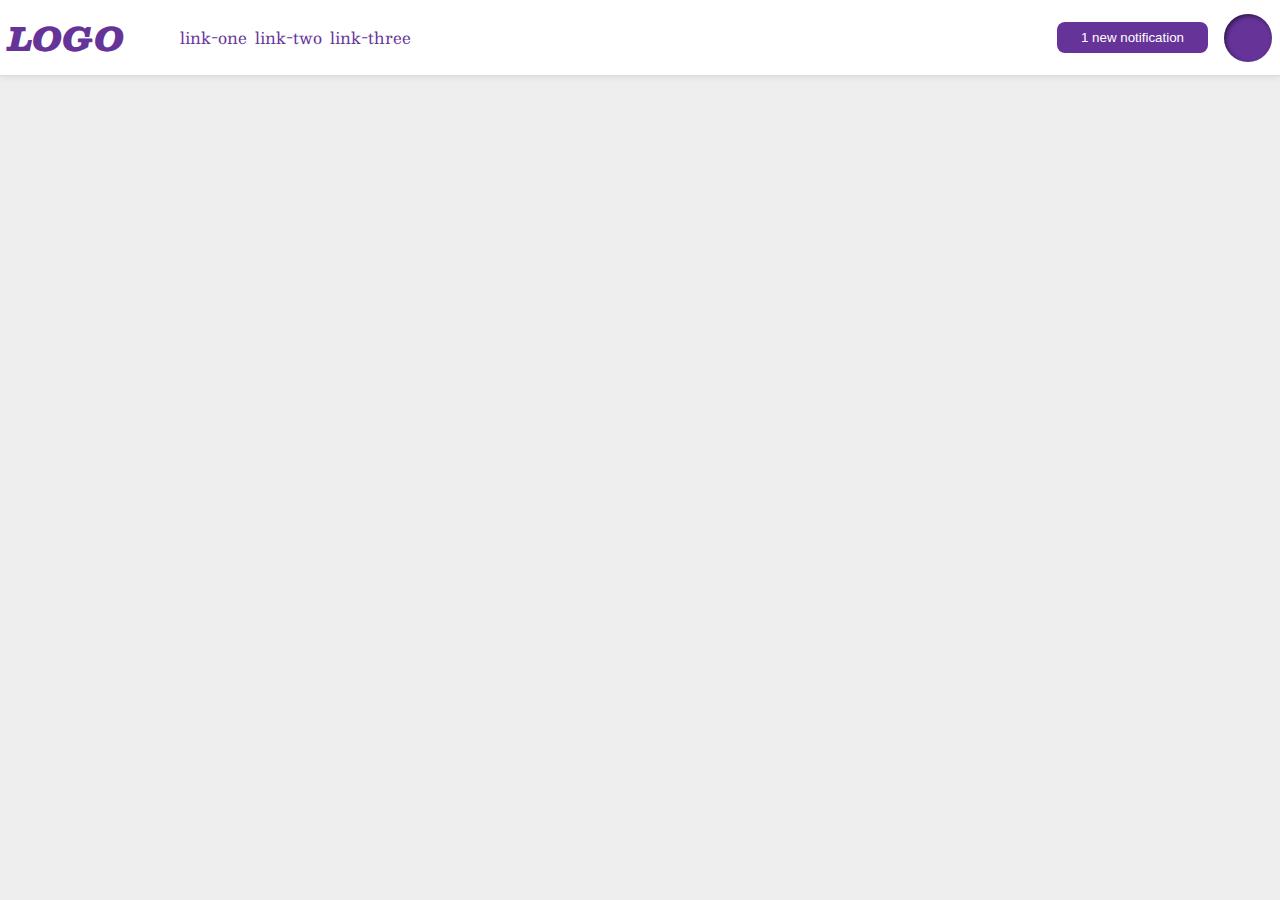
<file: flex/03-flex-header-2/index.html>
<!DOCTYPE html>
<html lang="en">
<head>
  <meta charset="UTF-8">
  <meta http-equiv="X-UA-Compatible" content="IE=edge">
  <meta name="viewport" content="width=device-width, initial-scale=1.0">
  <title>Flex Header 2</title>
  <link rel="stylesheet" href="style.css">
</head>
<body>
  <div class="header">
    <div class="left">
      <div class="logo">
        LOGO
      </div>
      <ul class="links">
        <li><a href="google.com">link-one</a></li>
        <li><a href="google.com">link-two</a></li>
        <li><a href="google.com">link-three</a></li>
      </ul>
    </div>
    <div class="right">
      <button class="notifications">
        1 new notification
      </button>
      <div class="profile-image"></div>
    </div>
  </div>
</body>
</html>
</file>
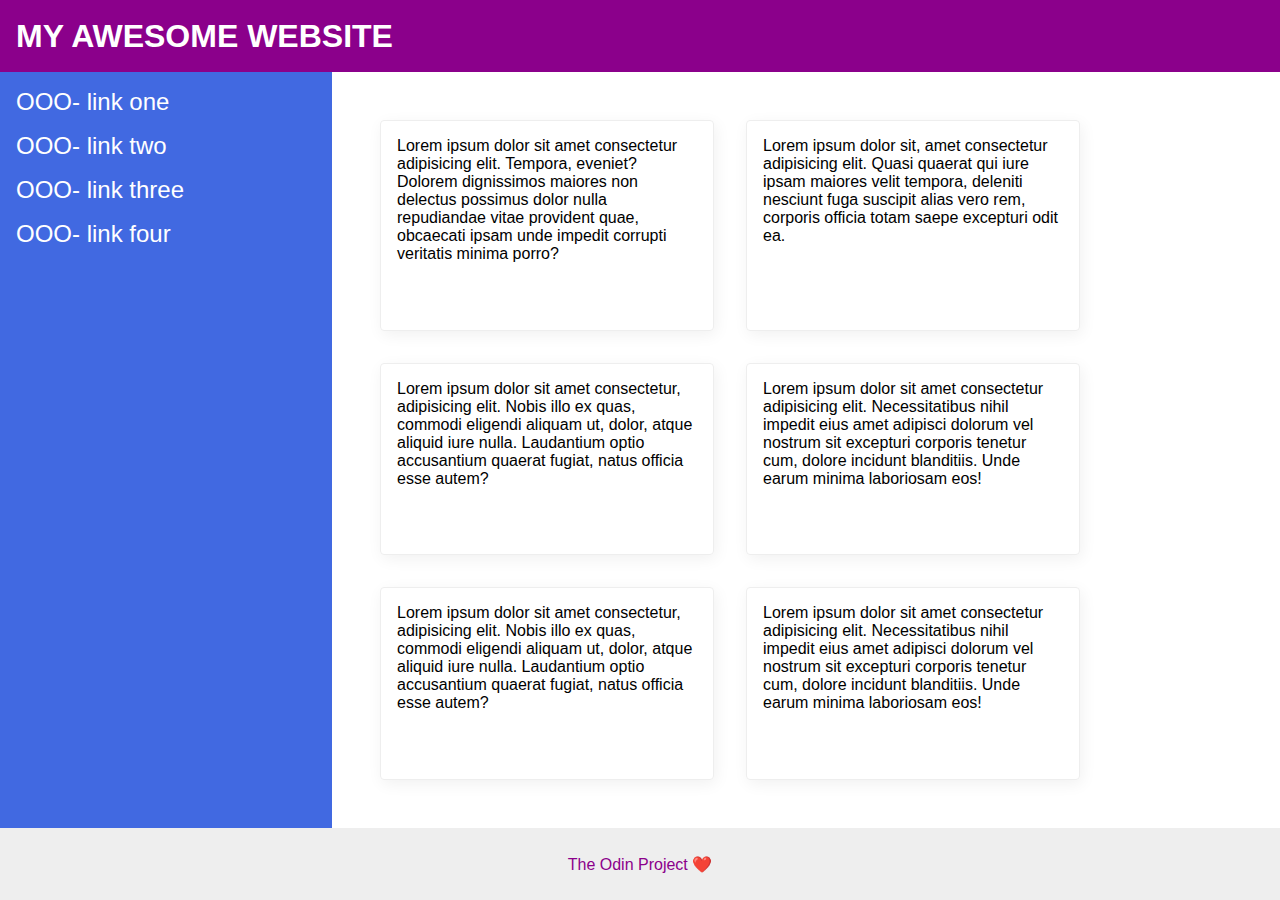
<file: flex/07-flex-layout-2/index.html>
<!DOCTYPE html>
<html lang="en">
<head>
  <meta charset="UTF-8">
  <meta http-equiv="X-UA-Compatible" content="IE=edge">
  <meta name="viewport" content="width=device-width, initial-scale=1.0">
  <title>The Holy Grail</title>
  <link rel="stylesheet" href="style.css">
</head>
<body>
  <div class="header">
    MY AWESOME WEBSITE
  </div>
  <div class="container">
    <div class="sidebar">
      <ul>
        <li><a href="google.com">OOO- link one</a></li>
        <li><a href="google.com">OOO- link two</a></li>
        <li><a href="google.com">OOO- link three</a></li>
        <li><a href="google.com">OOO- link four</a></li>
      </ul>
    </div>
    <div class="content">
      <div class="card">Lorem ipsum dolor sit amet consectetur adipisicing elit. Tempora, eveniet? Dolorem dignissimos maiores non delectus possimus dolor nulla repudiandae vitae provident quae, obcaecati ipsam unde impedit corrupti veritatis minima porro?</div>
      <div class="card">Lorem ipsum dolor sit, amet consectetur adipisicing elit. Quasi quaerat qui iure ipsam maiores velit tempora, deleniti nesciunt fuga suscipit alias vero rem, corporis officia totam saepe excepturi odit ea.</div>
      <div class="card">Lorem ipsum dolor sit amet consectetur, adipisicing elit. Nobis illo ex quas, commodi eligendi aliquam ut, dolor, atque aliquid iure nulla. Laudantium optio accusantium quaerat fugiat, natus officia esse autem?</div>
      <div class="card">Lorem ipsum dolor sit amet consectetur adipisicing elit. Necessitatibus nihil impedit eius amet adipisci dolorum vel nostrum sit excepturi corporis tenetur cum, dolore incidunt blanditiis. Unde earum minima laboriosam eos!</div>
      <div class="card">Lorem ipsum dolor sit amet consectetur, adipisicing elit. Nobis illo ex quas, commodi eligendi aliquam ut, dolor, atque aliquid iure nulla. Laudantium optio accusantium quaerat fugiat, natus officia esse autem?</div>
      <div class="card">Lorem ipsum dolor sit amet consectetur adipisicing elit. Necessitatibus nihil impedit eius amet adipisci dolorum vel nostrum sit excepturi corporis tenetur cum, dolore incidunt blanditiis. Unde earum minima laboriosam eos!</div>
    </div>
  </div>
    <div class="footer">
      The Odin Project ❤️
    </div>
</body>
</html>
</file>
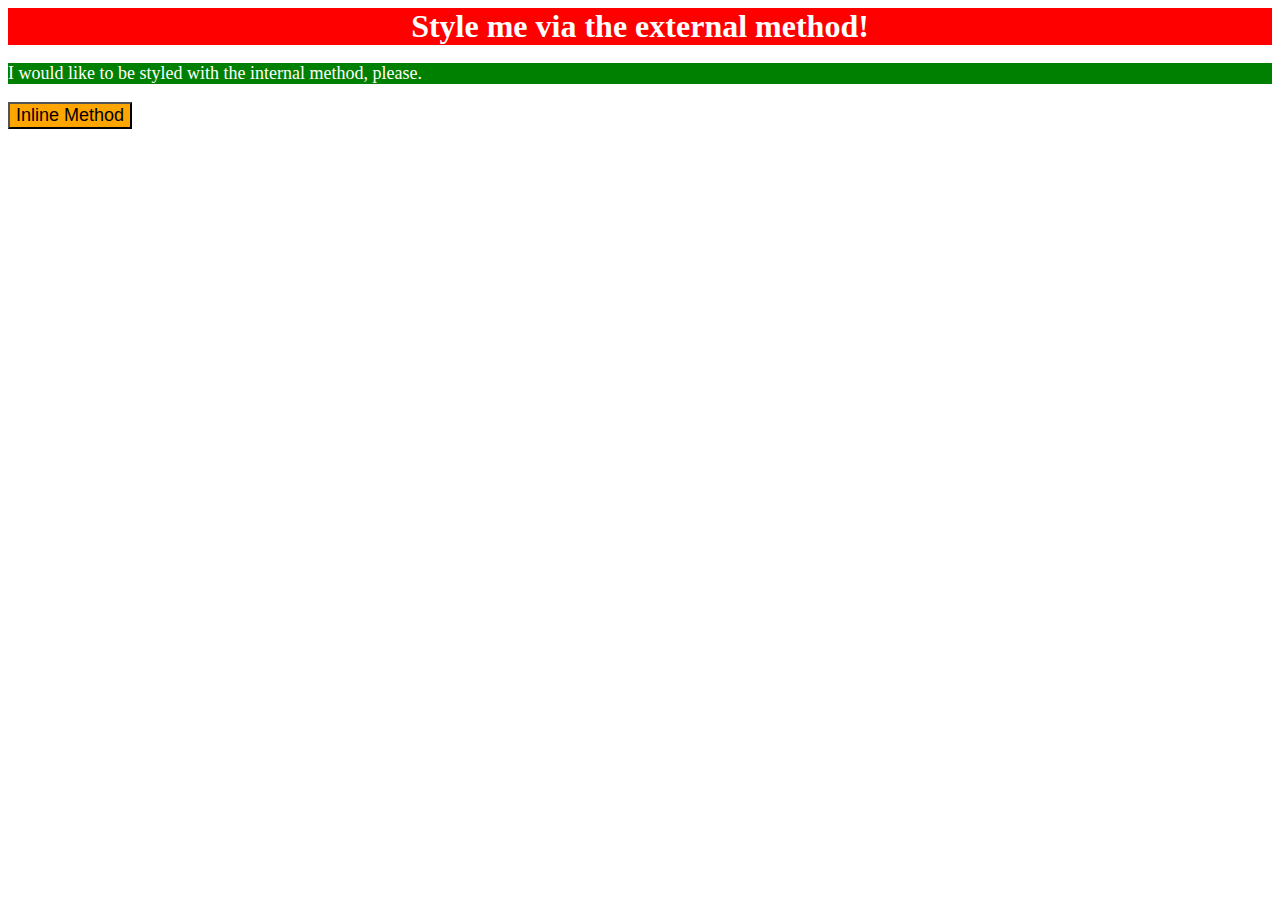
<file: foundations/01-css-methods/index.html>
<!DOCTYPE html>
<html lang="en">
<head>
    <link rel="stylesheet" href="styles.css">
    <style>
        p {
        color: white;
        background-color: green;
        font-size: 18px;
        }
    </style>
  <meta charset="UTF-8">
  <meta http-equiv="X-UA-Compatible" content="IE=edge">
  <meta name="viewport" content="width=device-width, initial-scale=1.0">
  <title>Methods for Adding CSS</title>
</head>
<body>
  <div>Style me via the external method!</div>
  <p>
    I would like to be styled with the internal method, please.
  </p>
  <button style="color: black; background-color: orange; font-size:18px">Inline Method</button>
</body>
</html>
</file>
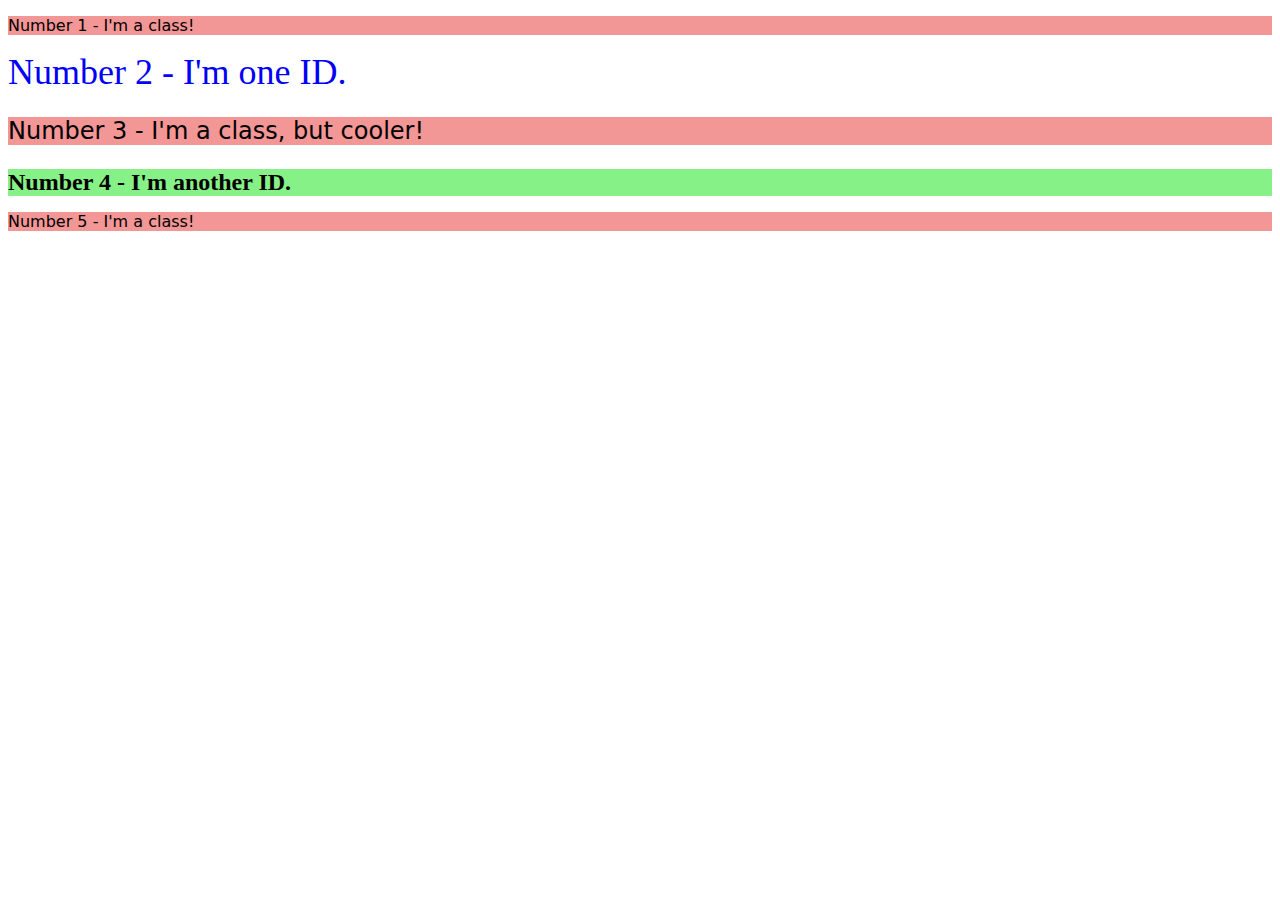
<file: foundations/02-class-id-selectors/index.html>
<!DOCTYPE html>
<html lang="en">
<head>
  <meta charset="UTF-8">
  <meta http-equiv="X-UA-Compatible" content="IE=edge">
  <meta name="viewport" content="width=device-width, initial-scale=1.0">
  <title>Class and ID Selectors</title>
  <link rel="stylesheet" href="style.css">
</head>
<body>
  <p class="odd">Number 1 - I'm a class!</p>
  <div class="two">Number 2 - I'm one ID.</div>
  <p class="odd" id="big">Number 3 - I'm a class, but cooler!</p>
  <div class="four" id="big">Number 4 - I'm another ID.</div>
  <p class="odd">Number 5 - I'm a class!</p>
</body>
</html>
</file>
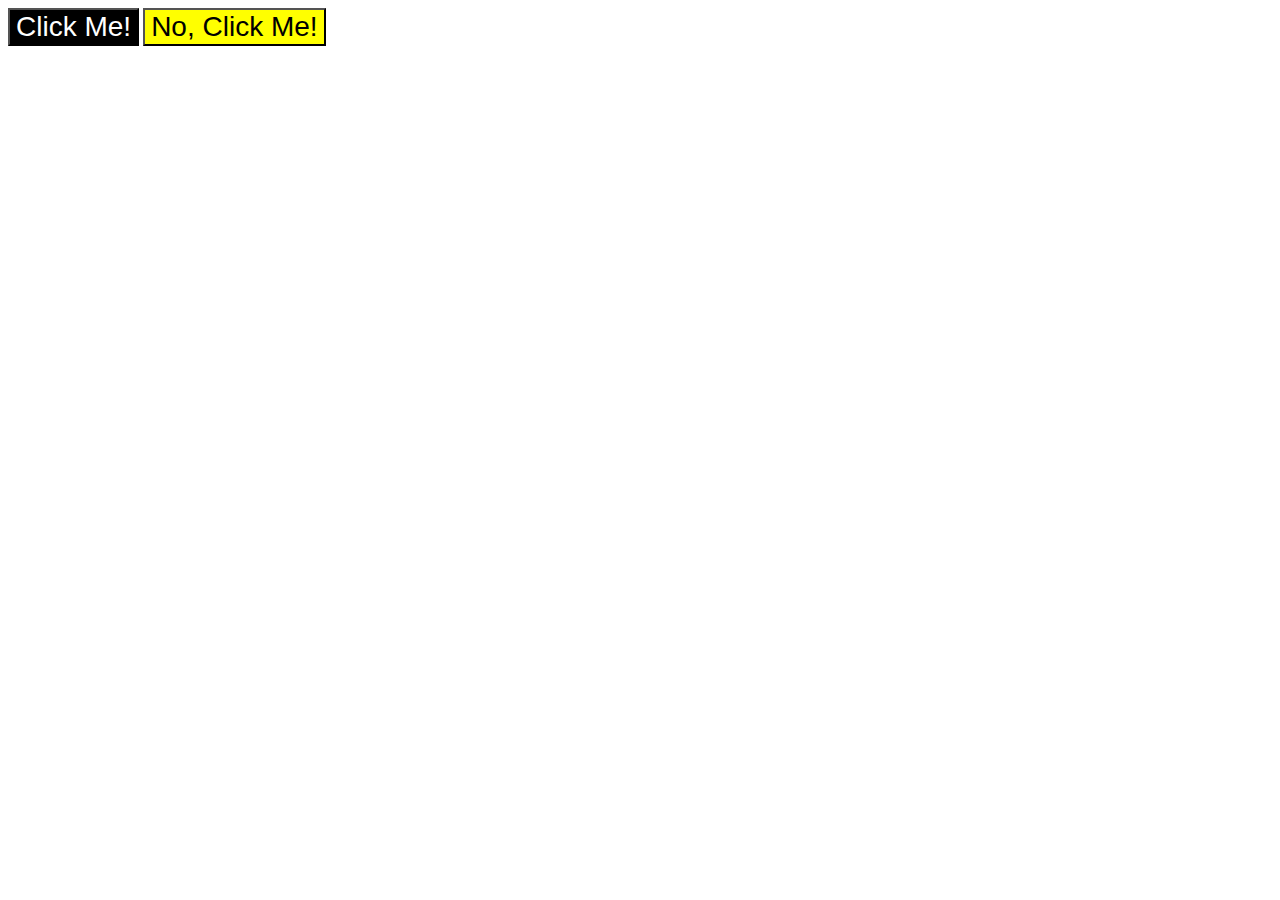
<file: foundations/03-grouping-selectors/index.html>
<!DOCTYPE html>
<html lang="en">
<head>
  <meta charset="UTF-8">
  <meta http-equiv="X-UA-Compatible" content="IE=edge">
  <meta name="viewport" content="width=device-width, initial-scale=1.0">
  <title>Grouping Selectors</title>
  <link rel="stylesheet" href="style.css">
</head>
<body>
  <button class="gru">Click Me!</button>
  <button class="minion">No, Click Me!</button>
</body>
</html>
</file>
<file: flex/03-flex-header-2/style.css>
/* this is some magical font-importing.  
you'll learn about it later. */
@import url('https://fonts.googleapis.com/css2?family=Besley:ital,wght@0,400;1,900&display=swap');

body {
  margin: 0;
  background: #eee;
  font-family: Besley, serif;

}

.header {
  background: white;
  border-bottom: 1px solid #ddd;
  box-shadow: 0 0 8px rgba(0,0,0,.1);
  display: flex;
  justify-content: space-between;
  padding: 8px
}

.profile-image {
  background: rebeccapurple;
  box-shadow: inset 2px 2px 4px rgba(0,0,0,.5);
  border-radius: 50%;
  width: 48px;
  height:  48px;
}

.logo {
  color: rebeccapurple;
  font-size: 32px;
  font-weight: 900;
  font-style: italic;
  display: flex;
}

.left {
  display: flex;
  gap: 16px;
  align-items: center;
}

.right {
  display: flex;
  gap: 16px;
  align-items: center;
}

button {
  border: none;
  border-radius: 8px;
  background: rebeccapurple;
  color: white;
  padding: 8px 24px;
}

a {
  /* this removes the line under our links */
  text-decoration: none;
  color: rebeccapurple;
}

ul {
  list-style-type: none;
  display: flex;
  gap: 8px;
}
</file>
<file: flex/07-flex-layout-2/style.css>
body {
  font-family: -apple-system, BlinkMacSystemFont, 'Segoe UI', Roboto, Oxygen, Ubuntu, Cantarell, 'Open Sans', 'Helvetica Neue', sans-serif;
  margin: 0;
  min-height: 100vh;
  display: flex;
  flex-direction: column;
}

a {
  text-decoration: none;
  color: white;
}

ul {
  list-style-type: none;
  margin: 0;
  padding: 0;
}

li {
  margin-bottom: 16px;
}

.header {
  height: 72px;
  background: darkmagenta;
  color: white;
  font-size: 32px;
  font-weight: 900;
  display: flex;
  align-items: center;
  padding-left: 16px;
}

.footer {
  height: 72px;
  background: #eee;
  color: darkmagenta;
  display: flex;
  justify-content: center;
  align-items: center;
}

.sidebar {
  width: 300px;
  font-size: 24px;
  background: royalblue;
  flex-shrink: 0;
  padding: 16px;
}

.card {
  border: 1px solid #eee;
  box-shadow: 2px 4px 16px rgba(0,0,0,.06);
  border-radius: 4px;
  padding: 16px;
  margin: 16px;
  width: 300px;
}

.container {
  display: flex;
  flex:1;
}

.content {
  display: flex;
  padding: 32px;
  flex-wrap: wrap;
}

.shoe {
  min-height: 100vh;
  display: flex;
  flex-direction: column;
}
</file>
<file: foundations/01-css-methods/styles.css>
div {
    color: white;
    background-color: red;
    font-size: 32px;
    font-weight: 700;
    text-align: center;
}
</file>
<file: foundations/02-class-id-selectors/style.css>
.odd {
    font-family: Verdana, DejaVu, Sans, sans-serif;
    background-color: rgb(243, 150, 150)
}

#big {
    font-size: 24px;
}

.two {
    color: rgb(0, 0, 250);
    font-size: 36px;
}

.four {
    background-color: rgb(134, 241, 134);
    font-weight: bold;
}
</file>
<file: foundations/03-grouping-selectors/style.css>
button {
    font-size: 28px;
    font-family: Helvetica, "Times New Roman", "Comic Sans", sans-serif;
}

.gru {
    color: white;
    background-color: black;
}

.minion {
    background-color: yellow;
}
</file>
